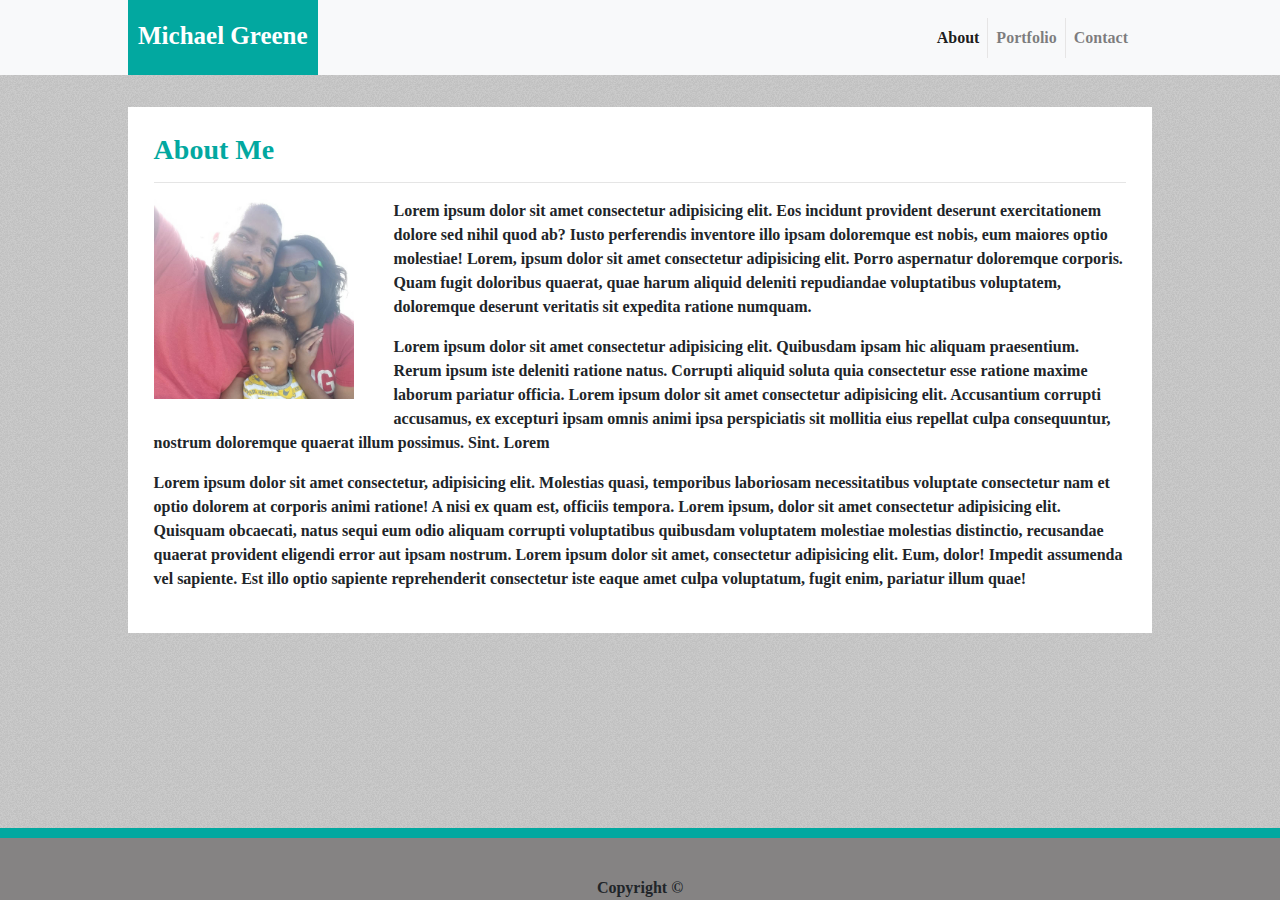
<file: index.html>
<!DOCTYPE html>
<html lang="en">

<head>
    <meta charset="UTF-8">
    <meta http-equiv="X-UA-Compatible" content="IE=edge">
    <meta name="viewport" content="width=device-width, initial-scale=1.0">
    <title>Main</title>
    <link rel="stylesheet" href="https://stackpath.bootstrapcdn.com/bootstrap/4.4.1/css/bootstrap.min.css"
        integrity="sha384-Vkoo8x4CGsO3+Hhxv8T/Q5PaXtkKtu6ug5TOeNV6gBiFeWPGFN9MuhOf23Q9Ifjh" crossorigin="anonymous">

    <link rel="stylesheet" type="text/css" href="assets/css/style.css">

</head>


<body>
    <nav class="navbar navbar-expand-lg navbar-light bg-light">
        <div id="nav-content">
            <a class="navbar-brand my-name" id="myname" href="#">Michael Greene</a>
        </div>
        <div id="nav-content-i">
            <div class="collapse navbar-collapse d-inline-flex p-3 flex-row-reverse" id="navbarNav">
                <ul class="navbar-nav">
                    <li class="nav-item active">
                        <a class="nav-link" href="#">About <span class="sr-only">(current)</span></a>
                    </li>
                    <li class="nav-item" id="portfolio">
                        <a class="nav-link" href="portfolio.html">Portfolio</a>
                    </li>
                    <li class="nav-item">
                        <a class="nav-link" href="contact.html">Contact</a>
                    </li>
                </ul>
            </div>
        </div>
    </nav>

    <div id="about-me">

        <h3 id="about-me-title">About Me</h3>
        <hr />
        <img src="assets/images/fam_image.jpg" alt="picture of Michael and his family" id="about-me-pic">
        <p>
            Lorem ipsum dolor sit amet consectetur adipisicing elit. Eos incidunt provident deserunt exercitationem
            dolore sed nihil quod ab? Iusto perferendis inventore illo ipsam doloremque est nobis, eum maiores optio
            molestiae! Lorem, ipsum dolor sit amet consectetur adipisicing elit. Porro aspernatur doloremque corporis.
            Quam fugit doloribus quaerat, quae harum aliquid deleniti repudiandae voluptatibus voluptatem, doloremque
            deserunt veritatis sit expedita ratione numquam.
        </p>
        <p> Lorem ipsum dolor sit amet consectetur
            adipisicing elit. Quibusdam ipsam hic aliquam praesentium. Rerum
            ipsum iste deleniti ratione natus. Corrupti aliquid soluta quia consectetur esse ratione maxime laborum
            pariatur officia. Lorem ipsum dolor sit amet consectetur adipisicing elit. Accusantium corrupti accusamus,
            ex excepturi ipsam omnis animi ipsa perspiciatis sit mollitia eius repellat culpa consequuntur, nostrum
            doloremque quaerat illum possimus. Sint. Lorem
        </p>
        <p>
            Lorem ipsum dolor sit amet consectetur, adipisicing elit. Molestias quasi, temporibus laboriosam
            necessitatibus voluptate consectetur nam et optio dolorem at corporis animi ratione! A nisi ex quam est,
            officiis tempora. Lorem ipsum, dolor sit amet consectetur adipisicing elit. Quisquam obcaecati, natus sequi
            eum odio aliquam corrupti voluptatibus quibusdam voluptatem molestiae molestias distinctio, recusandae
            quaerat provident eligendi error aut ipsam nostrum. Lorem ipsum dolor sit amet, consectetur adipisicing
            elit. Eum, dolor! Impedit assumenda vel sapiente. Est illo optio sapiente reprehenderit consectetur iste
            eaque amet culpa voluptatum, fugit enim, pariatur illum quae!
        </p>
    </div>


    <footer id="footer">
        <p> Copyright &copy; </p>
    </footer>

</body>

</html>
</file>
<file: assets/css/style.css>
body {
    margin-bottom: 0;
    background-image: url([data-uri]);
    background-color: gainsboro;
    font-family:'Times New Roman', Times, serif;
    font-weight: bold;
}

.navbar {
    margin: 0;
    padding: 0;
}

.navbar-nav>li{
    border-right: 1px solid rgb(230, 229, 229);
  }

.navbar-nav>li:last-child{
    border-right: 0;
}

#nav-content {
    margin-left: 10%;
    float: left;
}

#nav-content-i {
    margin-left: auto;
    margin-right: 10%;
}


.my-name {
    background-color: rgb(2, 168, 160);
    font-size: 25px;
    height: 75px;
    padding: 17px 10px 0 10px;
    color:white !important;
}

#about-me {
    background-color: white;
    margin: 2.5% 10% 2.5% 10%;
    padding: 2%;
    /* border-radius: 5px; */
}

#about-me-pic {
    width: 200px;
    height: 200px;
    float: left;
    margin: 0 40px 20px 0;
}

#about-me-title {
    color:  rgb(2, 168, 160);
    font-weight: bold;
}

#footer {
    position:absolute;
    bottom: 0;
    background-color: rgb(133, 131, 131);
    width: 100%;
    height: 8%; 
    text-align: right;
    padding: 0;
    margin: 0;
    border: 0;
    border-top: 10px solid rgb(2, 168, 160);
}

#footer p {
    width: 100%;
    text-align: center;
    bottom: 0;
    margin: 0;
    position: absolute;
}


#navbarNav, #myname {
 
    
}
</file>
